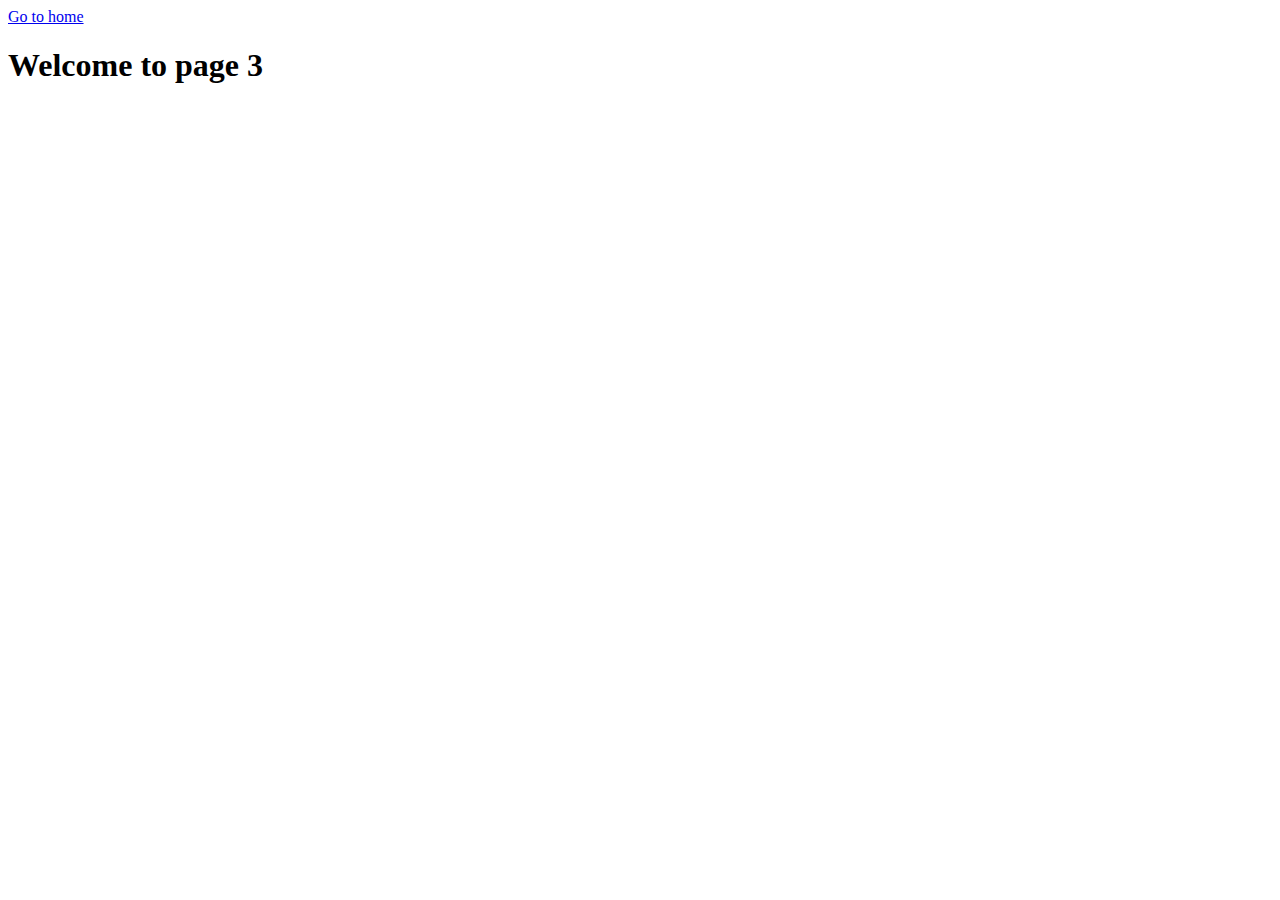
<file: page-3.html>
<!DOCTYPE html>
<html lang="en">
  <head>
    <meta charset="UTF-8" />
    <meta http-equiv="X-UA-Compatible" content="IE=edge" />
    <meta name="viewport" content="width=device-width, initial-scale=1.0" />
    <title>Page 3</title>
  </head>
  <body>
    <section>
      <a href="./index.html">Go to home</a>
      <h1>Welcome to page 3</h1>
    </section>
  </body>
</html>
</file>
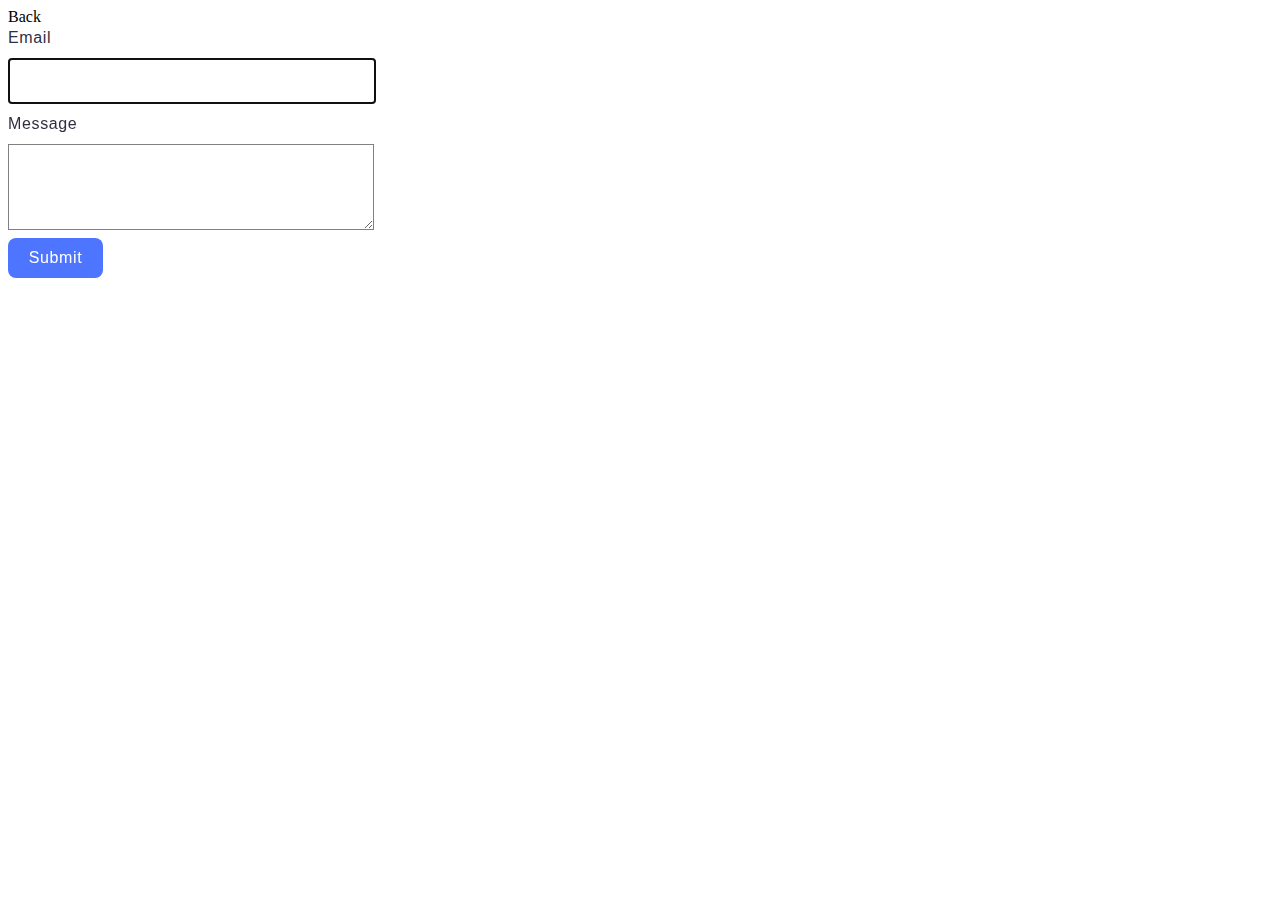
<file: src/2-form.html>
<!DOCTYPE html>
<html lang="en">

<head>
  <meta charset="UTF-8" />
  <meta http-equiv="X-UA-Compatible" content="IE=edge" />
  <meta name="viewport" content="width=device-width, initial-scale=1.0" />
  <title>Page 3</title>
  <link rel="stylesheet" href="./css/styles.css" />

</head>

<body>
  <a href="./index.html">Back</a>

  <form class="feedback-form" autocomplete="off">
    <label>
      Email
      <input type="email" name="email" autofocus />
    </label>
    <label>
      Message
      <textarea name="message" rows="8"></textarea>
    </label>
    <button type="submit">Submit</button>
  </form>

  <script type="module" src="./js/2-form.js"></script>

</body>

</html>
</file>
<file: src/css/styles.css>
h1,
h2,
h3,
h4,
h5,
h6,
p {
  margin: 0;
}

p:last-child {
  margin-bottom: 0;
}

a {
  color: currentColor;
  text-decoration: none;
}

button {
  cursor: pointer;
}

img {
  display: block;
  max-width: 100%;
  height: auto;
}

ul {
  list-style-type: none;
  margin: 0;
  padding-left: 0;
  padding-right: 0;
}

.gallery {
  display: flex;
  flex-wrap: wrap;
  gap: 24px;
  padding: 0;
}

.gallery-link {
  display: block;
  width: 100%;
  height: 100%;
}

.gallery-item {
  flex: 0 0 auto;
  width: 360px;
  height: 200px;
  overflow: hidden;
  transition: transform 0.3s ease;
}

.gallery-image {
  width: 100%;
  height: 100%;
  object-fit: cover;
  transform-origin: center;
  transition: transform 0.3s;
}

.gallery-item:hover,
.gallery-item:focus {
  transform: scale(1.044);
}

label {
  font-family: "Montserrat", sans-serif;
  font-weight: 400;
  font-size: 16px;
  line-height: 1.5;
  letter-spacing: 0.04em;
  color: #2e2f42;
  display: flex;
  align-items: flex-start;
  justify-content: flex-start;
  flex-direction: column;
  gap: 8px;
  margin-bottom: 8px;
}

input {
  width: 360px;
  height: 40px;
  border-color: #808080;
  font-weight: 400;
  font-size: 16px;
  line-height: 1.5;
  letter-spacing: 0.04em;
  color: #2e2f42;
  font-family: "Montserrat", sans-serif;
}

input:hover,
input:focus {
  border-color: #000000;
}

textarea {
  width: 360px;
  height: 80px;
  border-color: #808080;
  font-weight: 400;
  font-size: 16px;
  line-height: 1.5;
  letter-spacing: 0.04em;
  color: #2e2f42;
  font-family: "Montserrat", sans-serif;
}

textarea:hover,
textarea:focus {
  border-color: #000000;
}

button {
  margin-top: 8px;
  border-radius: 8px;
  padding: 8px 16px;
  width: 95px;
  height: 40px;
  background-color: #4e75ff;
  font-weight: 500;
  font-size: 16px;
  line-height: 1.5;
  letter-spacing: 0.04em;
  color: #fff;
  font-family: "Montserrat", sans-serif;
  border: none;
  cursor: pointer;
  display: block;
}

button:hover,
button:focus {
  background-color: #6c8cff;
}
</file>
